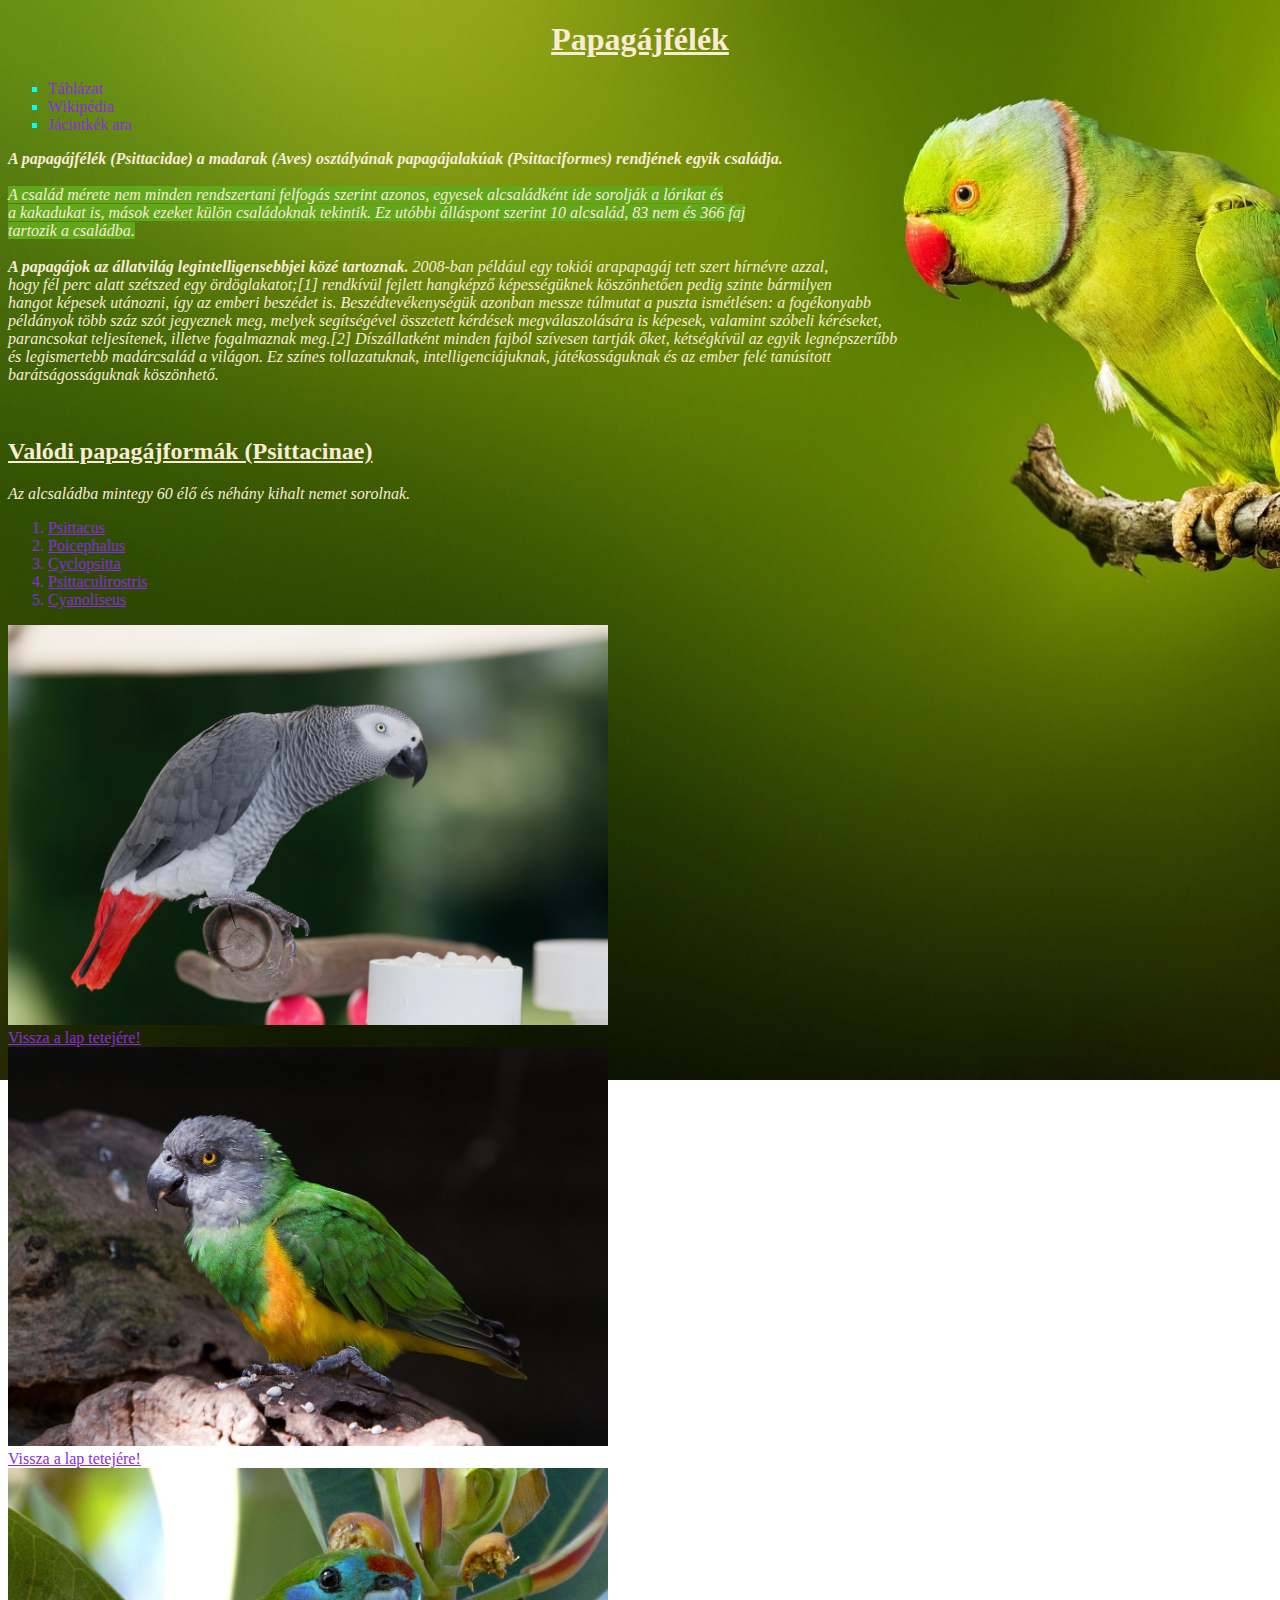
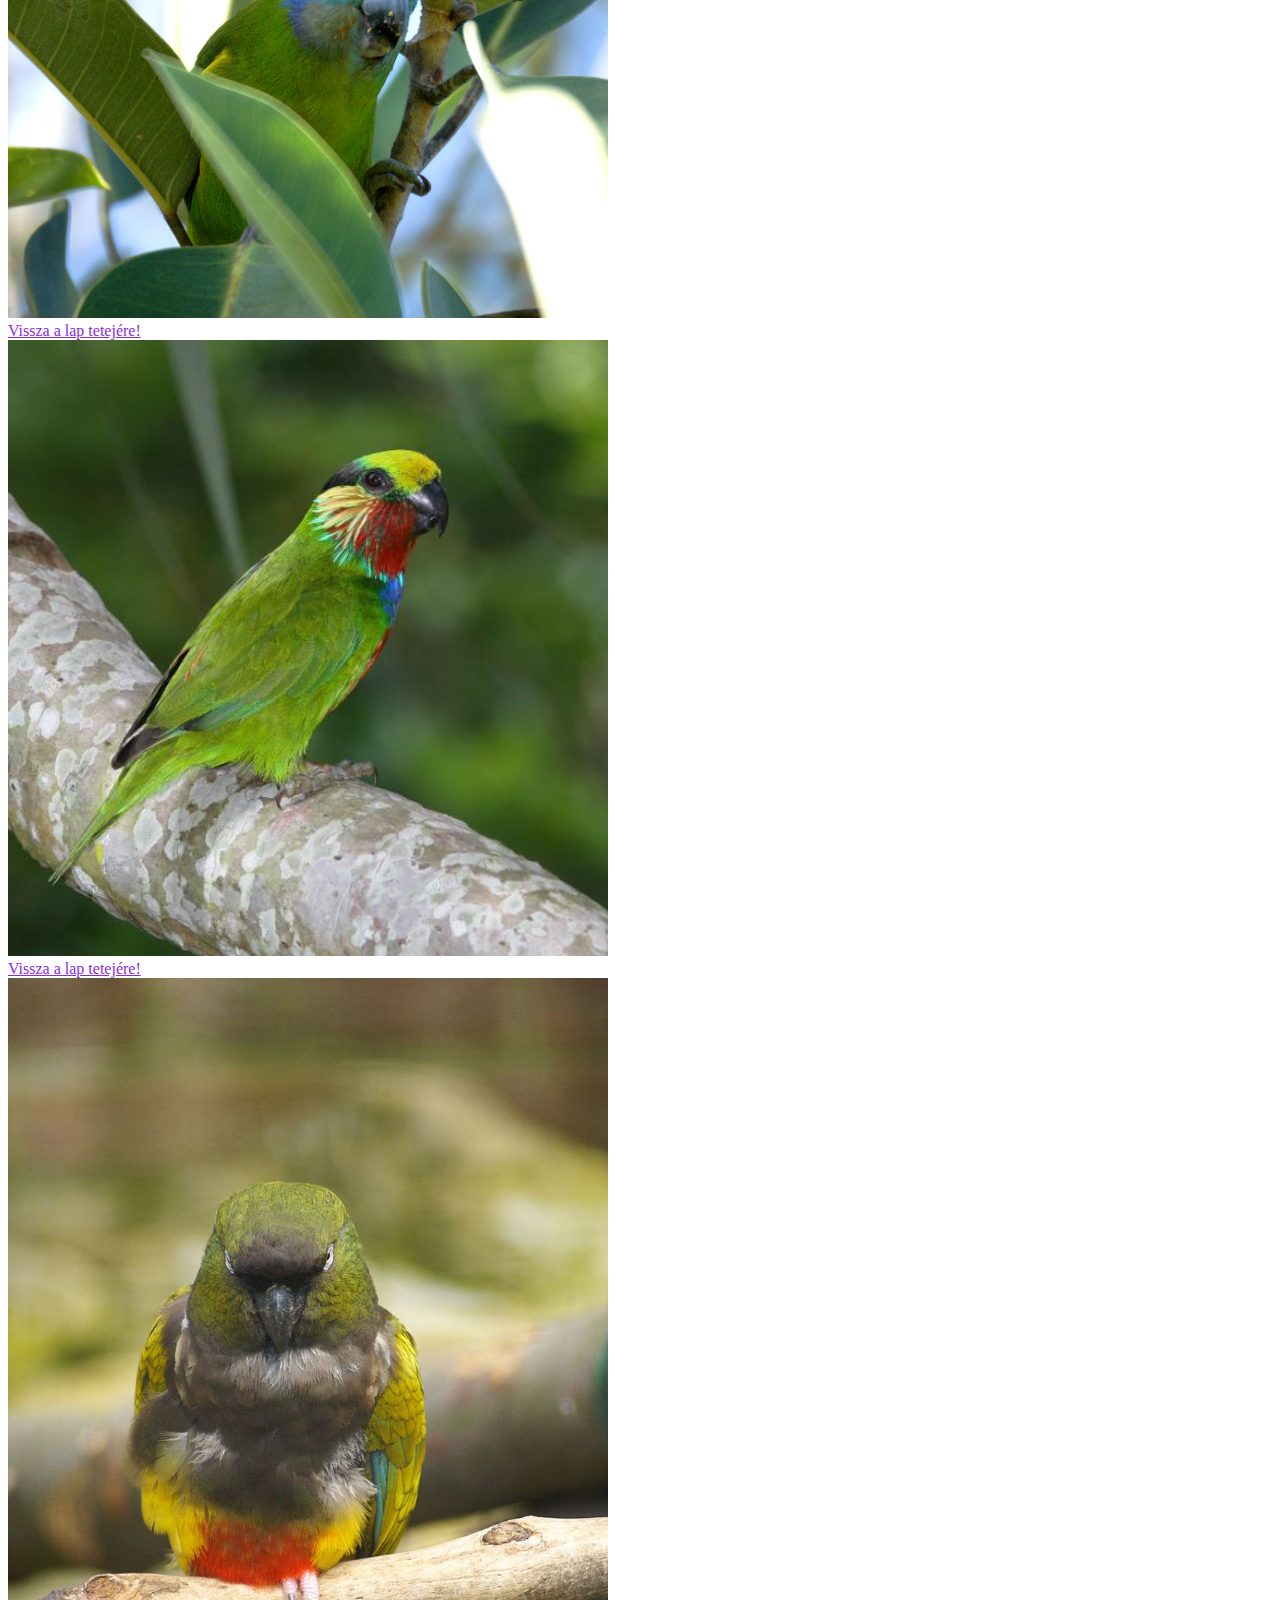
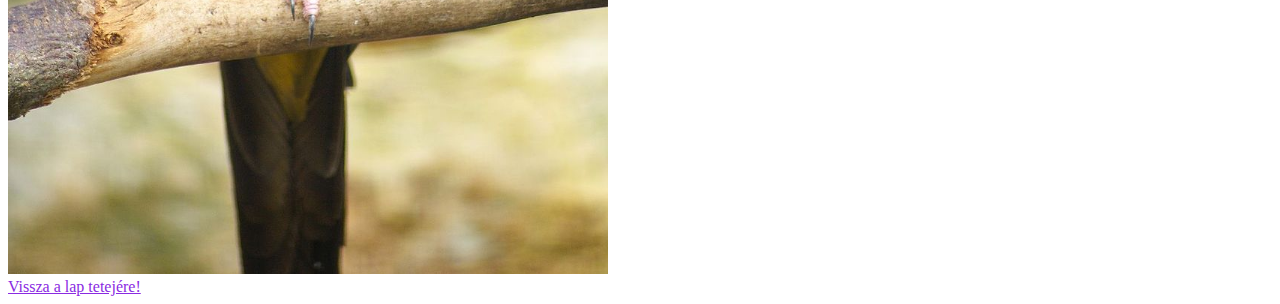
<file: index.html>
<!DOCTYPE html>
<html lang="hu">

<head>
    <meta charset="UTF-8">
    <meta http-equiv="X-UA-Compatible" content="IE=edge">
    <meta name="viewport" content="width=device-width, initial-scale=1.0">
    <title>Papagájfélék</title>
    <link rel="stylesheet" href="./style.css">
</head>

<body id="teteje">
    <h1>Papagájfélék</h1>
    <ul>
        <li class="menu"><a href="./masodik.html" class="menu">Táblázat</a></li>
        <li class="menu"><a href="https://hu.wikipedia.org/wiki/Papag%C3%A1jf%C3%A9l%C3%A9k" class="menu" target="blank">Wikipédia</a></li>
        <li class="menu"><a href="https://csivitelo.cafeblog.hu/files/2018/05/TOI3dd72b_192542_2539945.jpg" class="menu">Jácintkék ara</a></li>
    </ul>
    <p id="bekezdes"><span class="vastag">A papagájfélék (Psittacidae) a madarak (Aves) osztályának papagájalakúak (Psittaciformes) rendjének egyik
        családja.</span>  <br><br>

        <span class="hatter">A család mérete nem minden rendszertani felfogás szerint azonos, egyesek alcsaládként ide sorolják a lórikat és
        <br>a kakadukat is,  mások ezeket külön családoknak tekintik. Ez utóbbi álláspont szerint 10 alcsalád, 83 nem és 366
        faj <br> tartozik a családba.</span>  <br><br>

        <span class="vastag">A papagájok az állatvilág legintelligensebbjei közé tartoznak.</span> 2008-ban például egy tokiói arapapagáj tett szert
        hírnévre azzal, <br> hogy fél perc alatt szétszed egy ördöglakatot;[1] rendkívül fejlett hangképző képességüknek
        köszönhetően pedig szinte bármilyen <br> hangot képesek utánozni, így az emberi beszédet is. Beszédtevékenységük
        azonban messze túlmutat a puszta ismétlésen: a fogékonyabb <br> példányok több száz szót jegyeznek meg, melyek
        segítségével összetett kérdések megválaszolására is képesek, valamint szóbeli kéréseket, <br> parancsokat
        teljesítenek, illetve fogalmaznak meg.[2] Díszállatként minden fajból szívesen tartják őket, kétségkívül az
        egyik legnépszerűbb <br> és legismertebb madárcsalád a világon. Ez színes tollazatuknak, intelligenciájuknak,
        játékosságuknak és az ember felé tanúsított <br> barátságosságuknak köszönhető.</p> <br>
    <h2>Valódi papagájformák (Psittacinae)</h2>
    <p id="bekezdes">Az alcsaládba mintegy 60 élő és néhány kihalt nemet sorolnak.</p>
    <ol>
        <a href="#Psittacus"><li>Psittacus</li></a>
        <a href="#Poicephalus"><li>Poicephalus </li></a> 
        <a href="#Cyclopsitta"><li>Cyclopsitta</li></a>
        <a href="#Psittaculirostris"><li>Psittaculirostris</li></a>
        <a href="#Cyanoliseus"><li>Cyanoliseus</li></a>
    </ol>
   
    <img src="./img/jako.jpg" alt="Psittacus" title="Psittacus" id="Psittacus"> <br>
    <a href="#teteje">Vissza a lap tetejére!</a> <br>
    <img src="./img/szenegali.jpg" alt="Poicephalus" title="Poicephalus" id="Poicephalus"> <br>
    <a href="#teteje">Vissza a lap tetejére!</a> <br>
    <img src="./img/aranyostestu.jpg" alt="Cyclopsitta" title="Cyclopsitta" id="Cyclopsitta"> <br>
    <a href="#teteje">Vissza a lap tetejére!</a> <br>
    <img src="./img/edwards.jpg" alt="Psittaculirostris" title="Psittaculirostris" id="Psittaculirostris"> <br>
    <a href="#teteje">Vissza a lap tetejére!</a> <br>
    <img src="./img/uregi.jpg" alt="Cyanoliseus" title="Cyanoliseus" id="Cyanoliseus"> <br>
    <a href="#teteje">Vissza a lap tetejére!</a> <br>
</body>

</html>
</file>
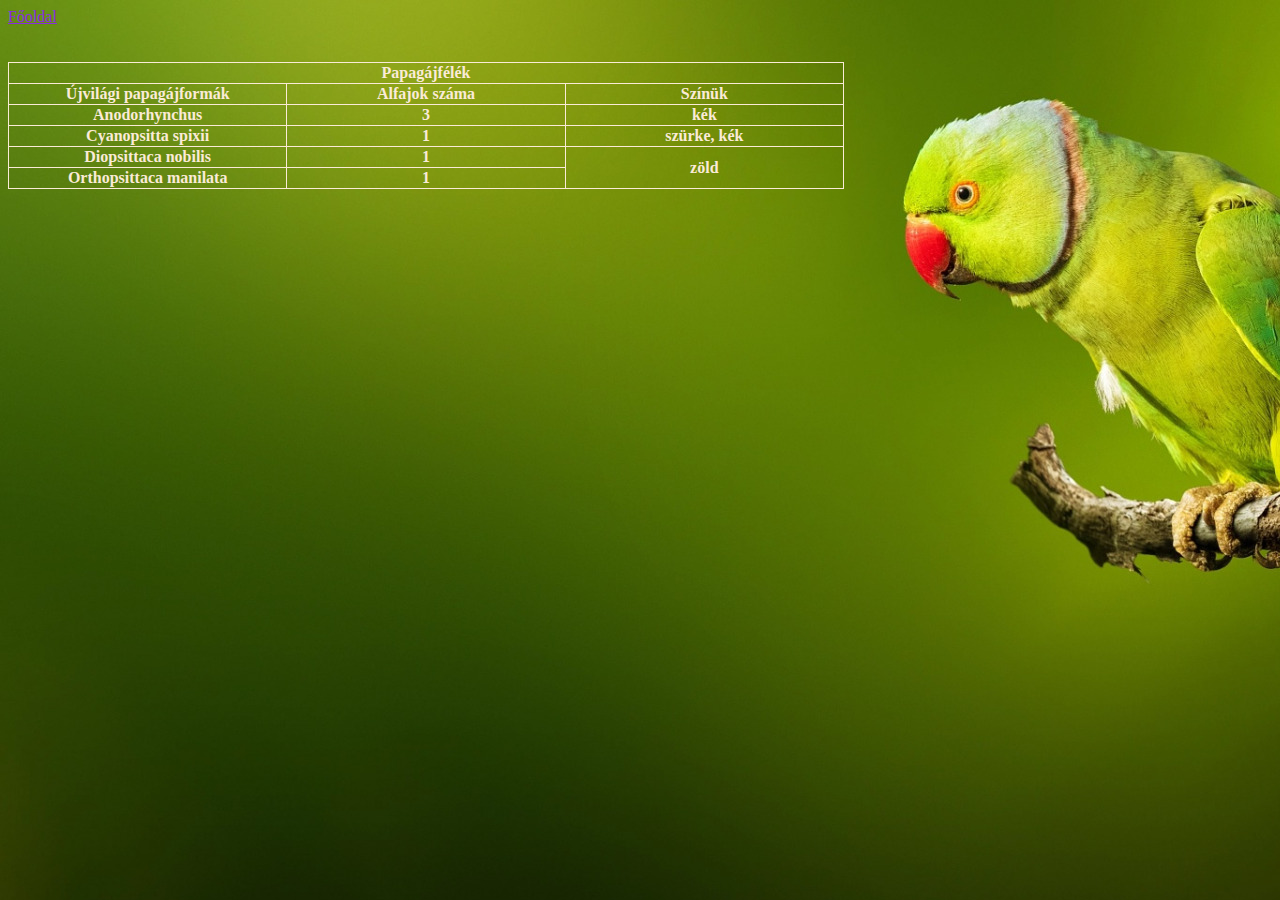
<file: masodik.html>
<!DOCTYPE html>
<html lang="en">
<head>
    <meta charset="UTF-8">
    <meta http-equiv="X-UA-Compatible" content="IE=edge">
    <meta name="viewport" content="width=device-width, initial-scale=1.0">
    <title>Papagájfélék</title>
    <link rel="stylesheet" href="./style.css">
</head>
<body>
    <a href="./index.html">Főoldal</a> <br><br><br>
    <table>
        <tr>
            <th colspan="3">Papagájfélék</th>
        </tr>
        <tr>
            <th>Újvilági papagájformák</th>
            <th>Alfajok száma</th>
            <th>Színük</th> 
        </tr>
        <tr>
            <th>Anodorhynchus</th>
            <th>3</th>
            <th>kék</th>
        </tr>
        <tr>
            <th>Cyanopsitta spixii</th>
            <th>1</th>
            <th>szürke, kék</th>
        </tr>
        <tr>
            <th>Diopsittaca nobilis</th>
            <th>1</th>
            <th rowspan="2">zöld</th>
        </tr>
        <tr>
            <th>Orthopsittaca manilata</th>
            <th>1</th>
        </tr>
    </table>

</body>
</html>
</file>
<file: style.css>
body {
    background-image: url(./img/background-parrot.jpg);
    background-repeat: no-repeat;
    background-attachment: fixed;
}

h1 {
    text-align: center;  
    text-decoration: underline;
    color: antiquewhite;
}

h2 {
    text-decoration: underline;
    color: antiquewhite;
}

p {
    color: antiquewhite;
}

.vastag {
    font-weight: bold;
}

.hatter {
    background-color: rgb(96, 167, 26);
}

#bekezdes {
    font-style: italic;
    text-align: justify;
}

img {
    width: 600px;
}

.menu {
    color: aqua;
    text-decoration: none;
    list-style-type: square;
}

a {
    color: antiquewhite;
}

a:link {
    color: blueviolet;
}

li {
    list-style-type: decimal;
}

table {
    border-collapse: collapse;
}

th, td {
    border: solid 1px;

    width: 20%;
    color: antiquewhite;
    border-color: antiquewhite;
}
</file>
